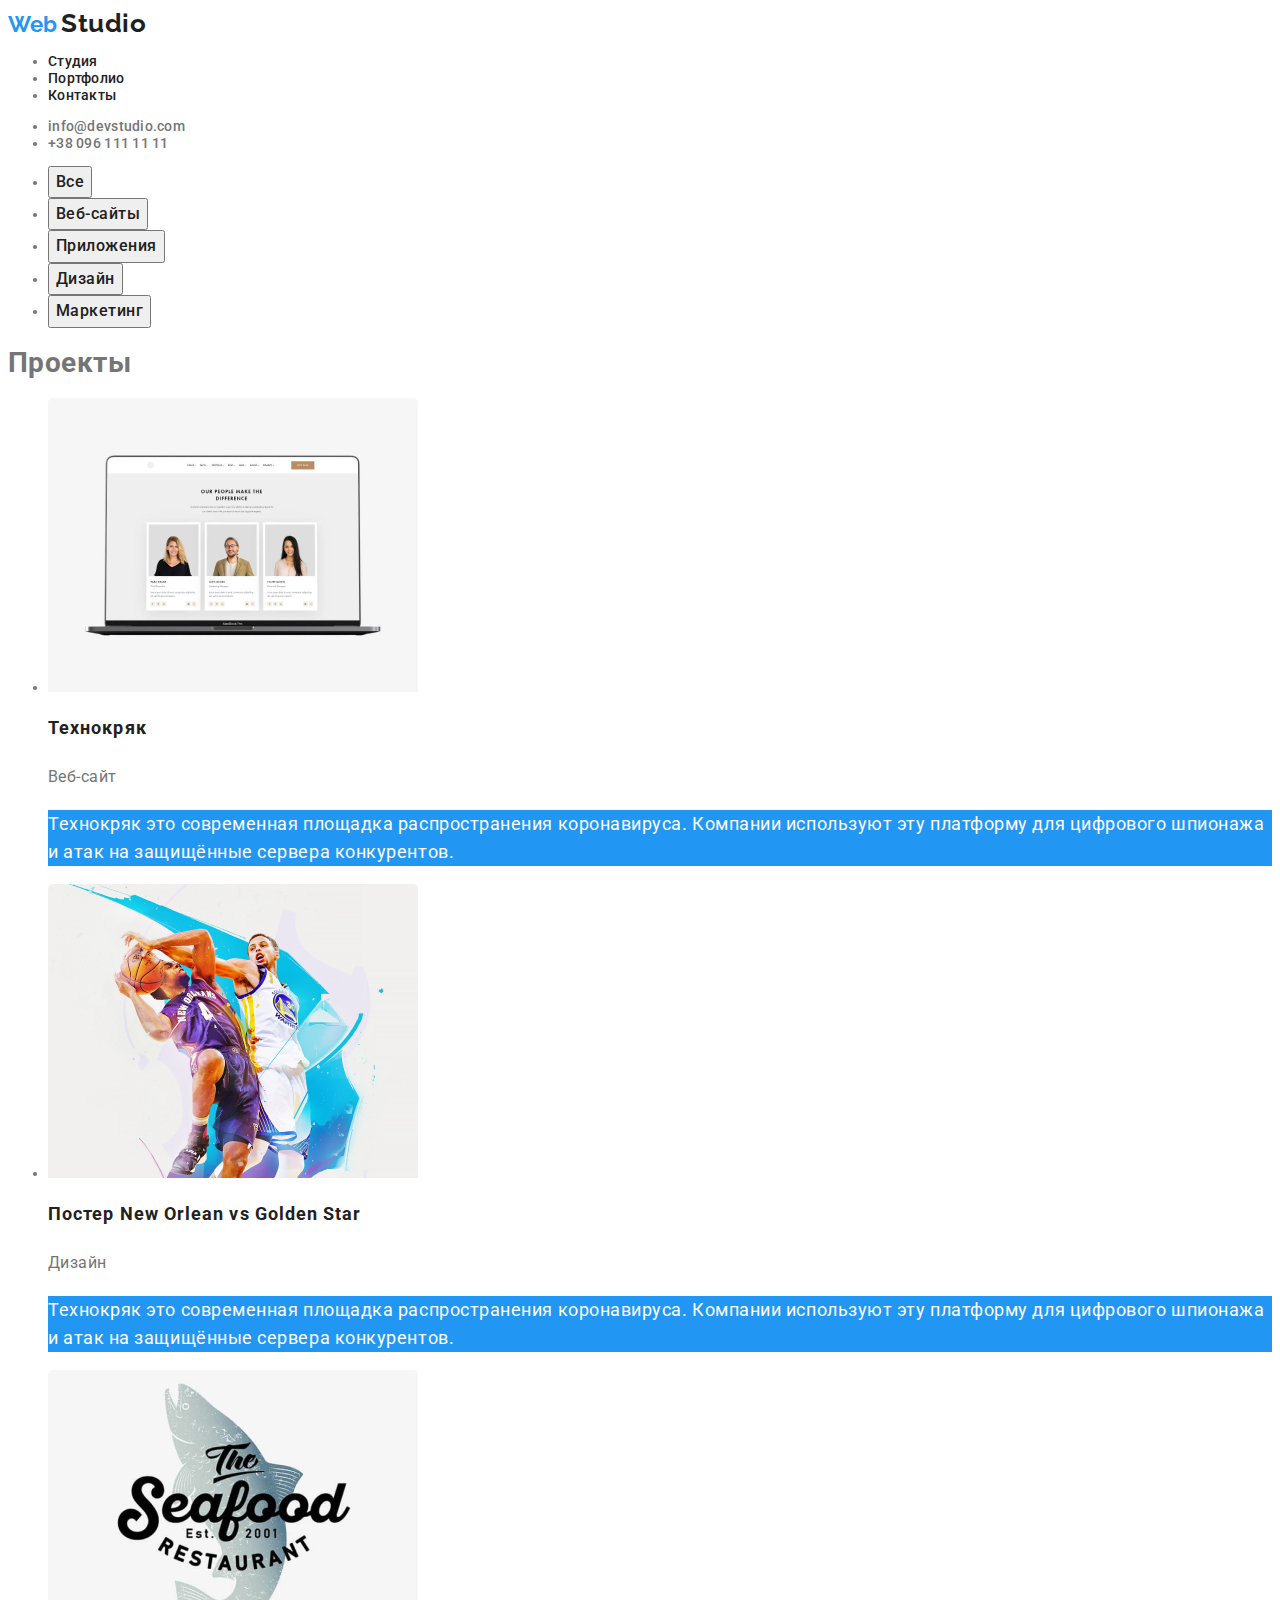
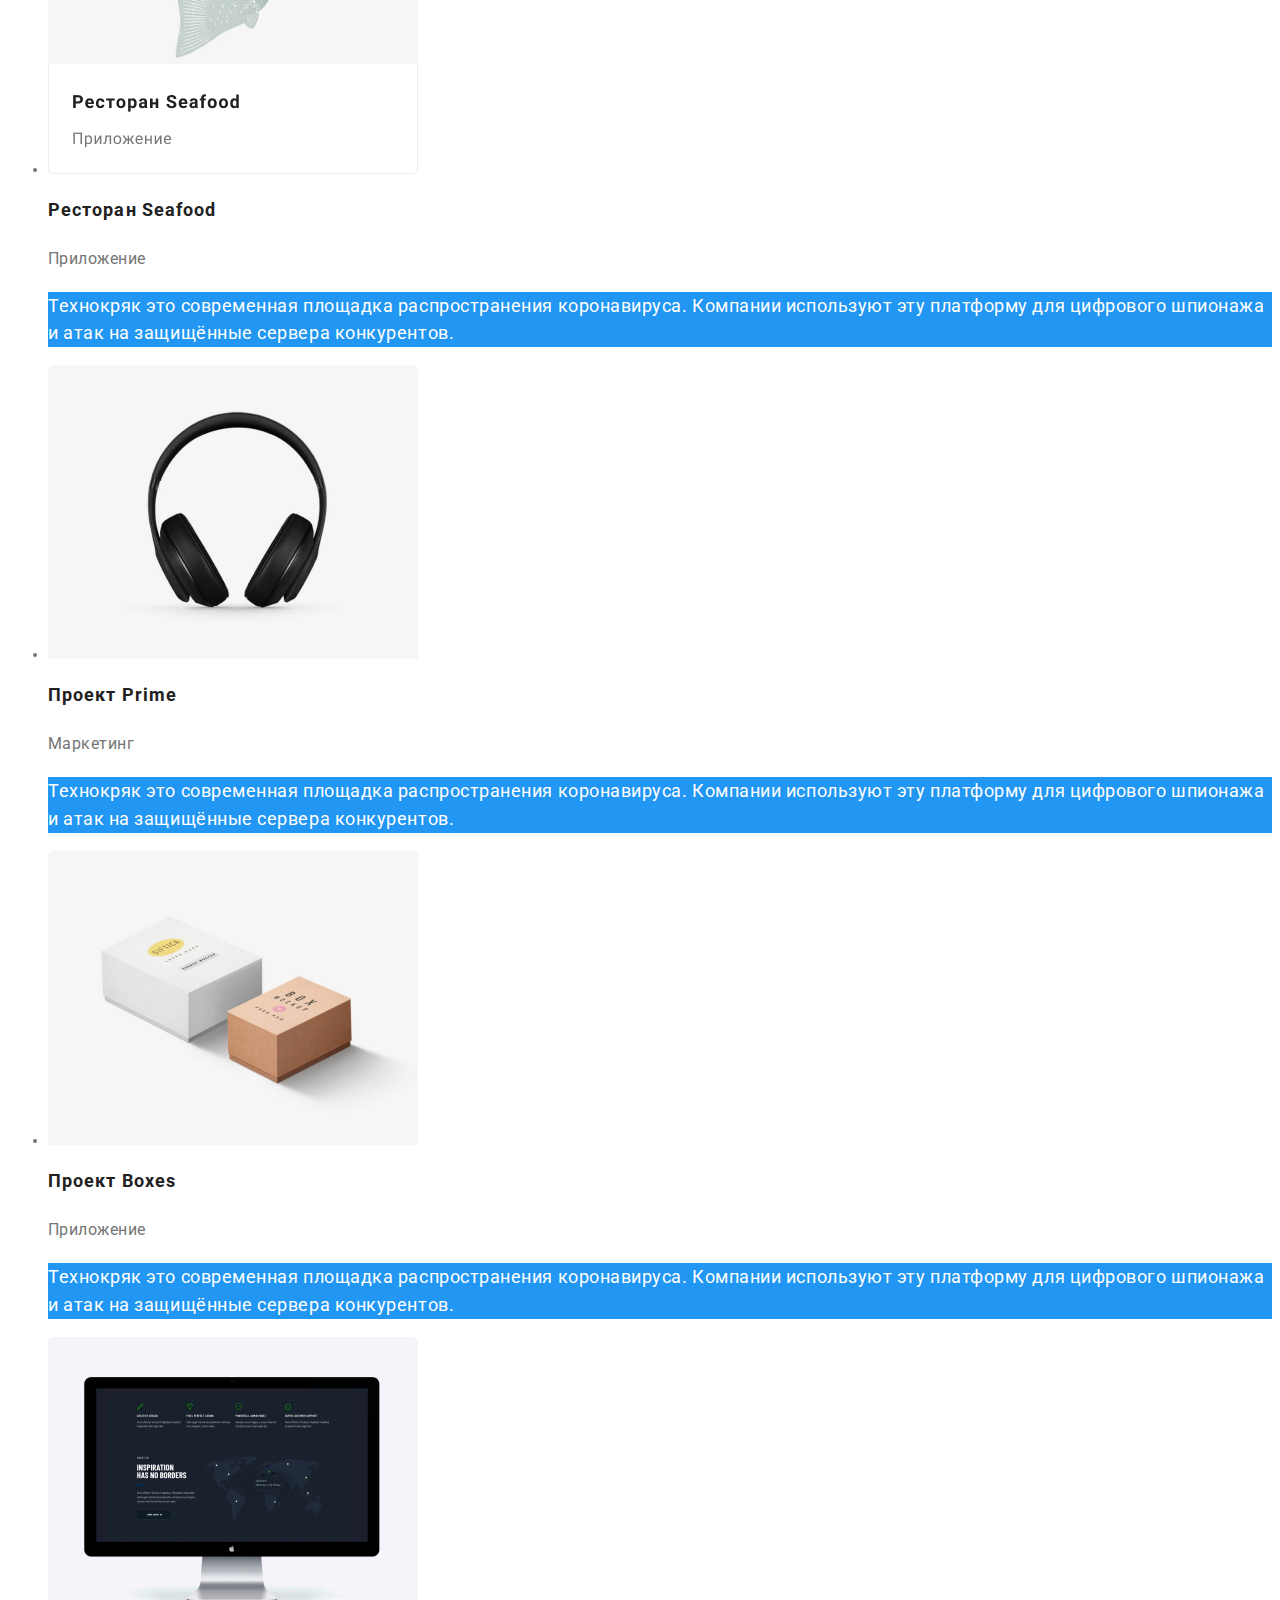
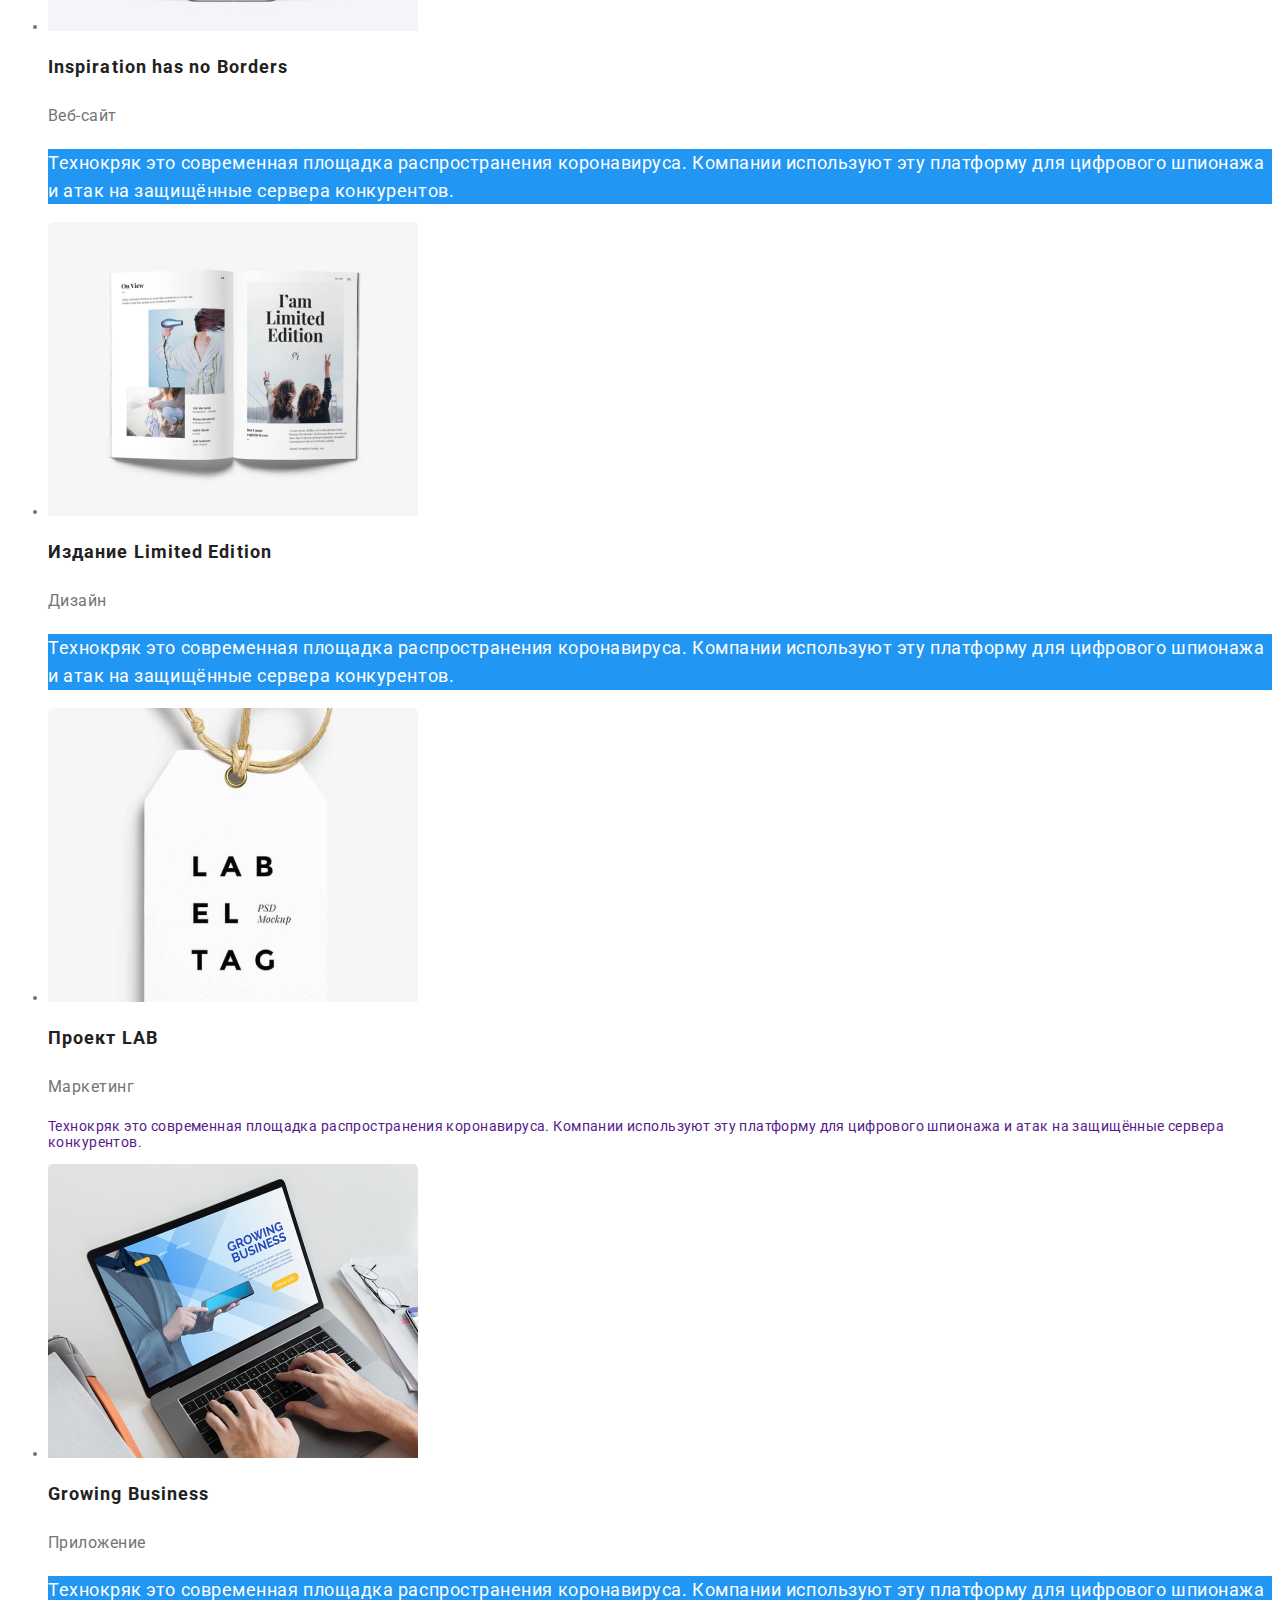
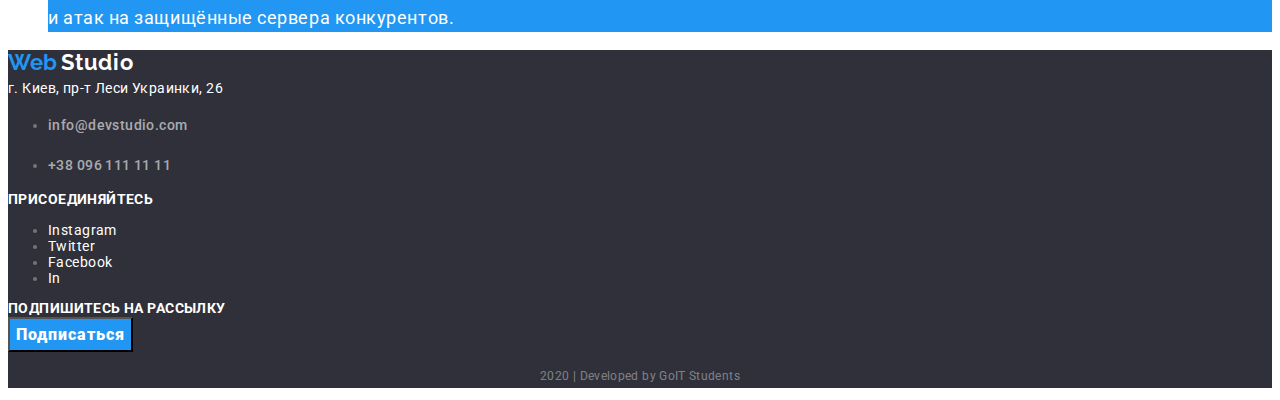
<file: Portfolio.html>
<!DOCTYPE html>
<html lang="ru">
  <head>
    <meta charset="UTF-8" />
    <meta name="viewport" content="width=device-width, initial-scale=1.0" />
    <title>Портфолио</title>
    <link 
    href="https://fonts.googleapis.com/css2?family=Raleway:wght@400;700&family=Roboto:wght@400;500;700&display=swap" 
    rel="stylesheet">
    <link rel="stylesheet" href="./CSS/styles.css" />
  </head>
  <body>
    <!---Шапка-->
    <header>
      <nav>
        
        <a href=""><span class="logo">Web</span> <span class="logo2" >Studio</span></a>
        <ul class="site-nove list">
          <li><a href="./index.html" class="link">Студия</a></li>
          <li><a href="./Portfolio.html" class="link">Портфолио</a></li>
          <li><a href="" class="link">Контакты</a></li>
        </ul>
        
        <ul class="contacts-nav list">
          <li><a href="mailto:info@devstudio.com" class="contacts">info@devstudio.com</a></li>
          <li><a href="tel:+380961111111" class="contacts">+38 096 111 11 11</a></li>
        </ul>
        
      </nav>
    </header>
    
    <main>
    <section>
        <ul class="site-nove list">
            <li><button class="button" type="button">Все</button></li>
            <li><button class="button" type="button">Веб-сайты</button></li>
            <li><button class="button" type="button">Приложения</button></li>
            <li><button class="button" type="button">Дизайн</button></li>
            <li><button class="button" type="button">Маркетинг</button> </li>
        </ul>
    </section>

    <section class="section">
        <h1>Проекты</h1>    
      <ul>
            <li>
                <a href=""><img src="./images/imglaptop.jpg" alt="Ноутбук" />
                    <h2 class="section-portfolio">Технокряк</h2>
                    <p class="name">Веб-сайт</p>
                    <p class="description">
                        Технокряк это современная площадка распространения коронавируса.
                        Компании используют эту платформу для цифрового шпионажа
                        и атак на защищённые сервера конкурентов.
                    </p>
                  </a>
            </li>
            <li>
                <a href=""><img src="./images/bascet.jpg" alt="Баскет">
                    <h2 class="section-portfolio">Постер New Orlean vs Golden Star</h2>
                    <p class="name">Дизайн</p>
                    <p class="description">
                        Технокряк это современная площадка распространения коронавируса.
                        Компании используют эту платформу для цифрового шпионажа
                        и атак на защищённые сервера конкурентов.
                    </p>
                  </a>
            </li>
            <li>
                <a href=""><img src="./images/seefood.jpg" alt="Морепродукты">
                    <h2 class="section-portfolio">Ресторан Seafood</h2>
                    <p class="name">Приложение</p>
                    <p class="description">
                        Технокряк это современная площадка распространения коронавируса.
                        Компании используют эту платформу для цифрового шпионажа
                        и атак на защищённые сервера конкурентов.
                    </p>
                  </a>
            </li>
            <li>
                <a href=""><img src="./images/headphones.jpg" alt="Наушники">
                    <h2 class="section-portfolio">Проект Prime</h2>
                    <p class="name">Маркетинг</p>
                    <p class="description">
                        Технокряк это современная площадка распространения коронавируса.
                        Компании используют эту платформу для цифрового шпионажа
                        и атак на защищённые сервера конкурентов.
                    </p>
                  </a>
            </li>
            <li>
                <a href=""><img src="./images/boxes.jpg" alt="Коробки">
                    <h2 class="section-portfolio">Проект Boxes</h2>
                    <p class="name">Приложение</p>
                    <p class="description">
                        Технокряк это современная площадка распространения коронавируса.
                        Компании используют эту платформу для цифрового шпионажа
                        и атак на защищённые сервера конкурентов.
                    </p>
                  </a>
            </li>
            <li>
                <a href=""><img src="./images/displayn.jpg" alt="Монитор">
                    <h2 class="section-portfolio">Inspiration has no Borders</h2>
                    <p class="name">Веб-сайт</p>
                    <p class="description">
                        Технокряк это современная площадка распространения коронавируса.
                        Компании используют эту платформу для цифрового шпионажа
                        и атак на защищённые сервера конкурентов.
                    </p>
                  </a>
            </li>
            <li>
                <a href=""><img src="./images/book.jpg" alt="Книга">
                    <h2 class="section-portfolio">Издание Limited Edition</h2>
                    <p class="name">Дизайн</p>
                    <p class="description">
                        Технокряк это современная площадка распространения коронавируса.
                        Компании используют эту платформу для цифрового шпионажа
                        и атак на защищённые сервера конкурентов.
                    </p>
                  </a>
            </li>
            <li>
                <a href=""><img src="./images/lab.jpg" alt="Бирка">
                    <h2 class="section-portfolio">Проект LAB</h2>
                    <p class="name">Маркетинг</p>
                    <p>
                        Технокряк это современная площадка распространения коронавируса.
                        Компании используют эту платформу для цифрового шпионажа
                        и атак на защищённые сервера конкурентов.
                    </p> 
                  </a>
            </li>
            <li>
                <a href=""><img src="./images/laptopp.jpg" alt="Ноутбук"> 
                    <h2 class="section-portfolio">Growing Business</h2>
                    <p class="name">Приложение</p>
                    <p class="description">
                        Технокряк это современная площадка распространения коронавируса.
                        Компании используют эту платформу для цифрового шпионажа
                        и атак на защищённые сервера конкурентов.
                    </p>
                  </a>
            </li>
        </ul>
    </section>

    
  </main>

  <footer class="footer-title">
    <div>
      <address>
        <span class="logo">Web</span> <span class="logo3">Studio</span> <br />
        <span class="city"> г. Киев, пр-т Леси Украинки, 26</span> <br />
        
        <ul class="contacts-nav list">
          <li><a href="mailto:info@devstudio.com" class="contacts footer">info@devstudio.com</a></li> <br>
          <li><a href="tel:+380961111111" class="contacts footer">+38 096 111 11 11</a></li>
        </ul>
        
      </address>
    </div>
    <div>
      <p class="to-us">Присоединяйтесь</p></b>
      <ul>
        <li><a href=""class="social-networks">Instagram</a></li>
        <li><a href=""class="social-networks">Twitter</a></li>
        <li><a href=""class="social-networks">Facebook</a></li>
        <li><a href=""class="social-networks">In</a></li>
      </ul>
    </div>
    <div>
      <b class="to-us">Подпишитесь на рассылку</b>
      <button class="service" type="button">Подписаться</button> 
    </div>
    <p class="developed">2020 | Developed by GoIT Students </p>
  
  </footer>
  </body>
</html>
</file>
<file: CSS/styles.css>
:root {
    --title-text-color:#757575;
    --heading-text-color:#212121;
    --background-text-color:#2196F3;
    --white-text-color:#FFFFFF;
}
body {
    background-color: var(--white-text-color );
    color: var(--title-text-color );
    font-family: Roboto, sans-serif;
    letter-spacing: 0.03em;
    font-size: 14px;
    line-height: 1,71;
}
a {
    text-decoration: none;
}
.logo {
    color: var(--background-text-color);
    font-family: Raleway;
    font-style: normal;
    font-weight: bold;
    font-size: 22px;
    line-height: 1.18;
    letter-spacing: 0.03em;
}
.logo2 {
    color: var(--heading-text-color);
    font-family: Raleway, sans-serif;
    font-weight: bold;
    font-size: 26px;
    line-height: 1.19;
}
.logo3 {
    font-family: Raleway;
    font-style: normal;
    font-weight: bold;
    font-size: 22px;
    line-height: 1.18;
    letter-spacing: 0.03em;
    color: var(--white-text-color);    
}
.site-nove .link {
    color: var(--heading-text-color);
    font-weight: 500;
    font-size: 14px;
    line-height: 1.14;
    letter-spacing: 0.02em;
}
.site-nove .link:hover, 
.site-nove .link:focus
.site-nove .link:active {
    color: var(--background-text-color);
}
.contacts-nav .contacts{
    font-family: Roboto;
    font-style: normal;
    font-weight: 500;
    font-size: 14px;
    line-height: 1.14;
    letter-spacing: 0.02em;
    color: var(--title-text-color);
}
.contacts-nav .contacts:hover,
.contacks-nav .contacts:focus {
    color: var(--background-text-color);
}
.section-effective {
    background: #2F303A;
}
.service{
    font-family: Roboto;
    font-weight: 900;
    font-size: 16px;
    line-height: 1.87;
    font-style: normal; 
    align-items: center;
    text-align: center;
    letter-spacing: 0.06em;
    display: flex;
    color: var(--white-text-color);
    background: var(--background-text-color);
}
.section-title {
    color: var(--heading-text-color);
    font-weight: bold;
    font-size: 36px;
    line-height: 1.16;
    text-align: center;
    letter-spacing: 0.03em;
}
.job {
    font-weight: bold;
    font-size: 14px;
    line-height: 1.14;
    text-align: center;
    letter-spacing: 0.03em;
    text-transform: uppercase;
    color: var(--white-text-color);
    background: rgba(47, 48, 58, 0.8)
}
.text {
    font-size: 14px;
    line-height: 1.71;
    letter-spacing: 0.03em;
}
.footer-title {
    background: #2F303A;
}
.white {
    color: var(--white-text-color);
}
.primary {
    color: var(--white-text-color);
    background: var(--background-text-color);
}

.social-networks {
    color: var(--white-text-color);
}
.social-networks:hover {
    color: var(--background-text-color);
}
.button {
    font-family: Roboto, sans-serif;
    font-weight: 500;
    font-size: 16px;
    line-height: 1.65;
    text-align: center;
    letter-spacing: 0.03em;
    color: var(--heading-text-color);
}
.button:focus,
.button:hover {
    color: var(--white-text-color);
    background: var(--background-text-color);
}
.business {
    color: var(--white-text-color);
    font-weight: 900;
    font-size: 44px;
    line-height: 1.36;
    text-align: center;
    text-transform: uppercase;
}
.title {
    color: var(--heading-text-color);
    font-weight: bold;
    font-size: 14px;
    line-height: 1.14;
    letter-spacing: 0.03em;
    text-transform: uppercase;
}
.team {
    font-weight: 500;
    font-size: 16px;
    line-height: 1.18;
    text-align: center;
    letter-spacing: 0.03em;
    color: var(--heading-text-color);
}
.position {
    font-size: 16px;
    line-height: 1.18;
    text-align: center;
    letter-spacing: 0.03em;
}
.description {
    font-size: 18px;
    line-height: 1.55;
    letter-spacing: 0.03em;
    color: var(--white-text-color);
    background: var(--background-text-color);
}
.section-portfolio {
    font-weight: bold;
    font-size: 18px;
    line-height: 2;
    letter-spacing: 0.06em;
    color: var(--heading-text-color);
}
.name {
    line-height: 30px;
    font-size: 16px;
    color: var(--title-text-color);
    letter-spacing: 0.03em;
}
.contacts-nav .link:active {
    color: var(--background-text-color);
}
.to-us {
    font-weight: bold;
    font-size: 14px;
    line-height: 1.14;
    letter-spacing: 0.03em;
    text-transform: uppercase;
    color: var(--white-text-color);    
}
.city {
    font-family: Roboto;
    font-style: normal;
    font-weight: normal;
    font-size: 14px;
    line-height: 24px;
    letter-spacing: 0.03em;
    color: var(--white-text-color);
}
.site-nove .link.current {
    color: var(--background-text-color);
}
.contacts.footer {
    font-size: 14px;
    line-height: 1.71;
    letter-spacing: 0.03em;
    color: rgba(255, 255, 255, 0.6);
}
.developed {
    font-size: 12px;
    line-height: 2;
    text-align: center;
    letter-spacing: 0.03em;
    color: rgba(255, 255, 255, 0.4);
}
</file>
